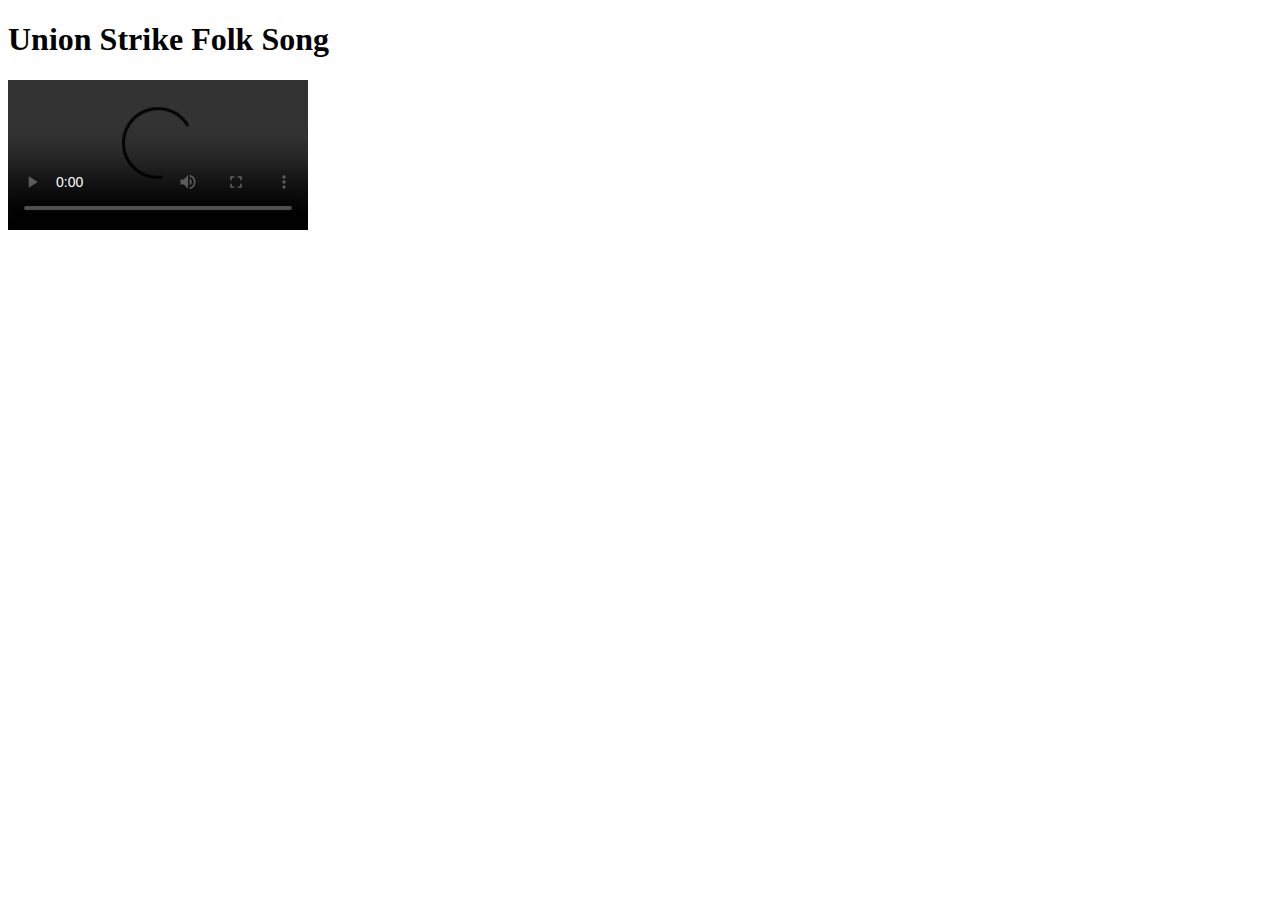
<file: butwehavethepower/index.html>
<!DOCTYPE html>
<html>

<head>
    <meta charset="utf-8" />
    <title>Union Strike Folk Song</title>
    <link rel="stylesheet" href="style.css" type="text/css" />
</head>

<body>
    <h1 id="title">Union Strike Folk Song</h1>
    <video src="https://www.cs.tufts.edu/comp/20/butwehavethepower.mp4" id="butwehavethepower" controls></video>
    <div id="lyrics"></div>
    
    <script>
    // Get video element
    var x = document.getElementById("butwehavethepower");

    var subtitles = document.getElementById("butwehavethepower");

    // Add timeupdate event - run function if current playback position has changed
    x.addEventListener("timeupdate", playbackPos);

    subtitles.addEventListener("timeupdate", showLyric);

    // Function Definitions
    function playbackPos() {
        document.getElementById("demo").innerHTML = x.currentTime;
    }

    function showLyric() {
        var lyric = document.getElementById("lyrics");

        if (x.currentTime > 5.9959 && x.currentTime < 8.388658) {
            lyric.innerHTML = "Lisa: Come gather round, children";
        }
        else if ((x.currentTime > 8.388658) && (x.currentTime < 10.492219)) {
            lyric.innerHTML = "It's high time ye learned";
        }
        else if ((x.currentTime > 10.492219) && (x.currentTime < 13.14975)) {
            lyric.innerHTML = "Bout a hero named Homer";
        }
        else if ((x.currentTime > 13.14975) && (x.currentTime < 15.642871)) {
            lyric.innerHTML = "And a devil named Burns.";
        }
        else if ((x.currentTime > 16.89064) && (x.currentTime < 18.988475)) {
            lyric.innerHTML = "We'll march 'till we drop";
        }
        else if ((x.currentTime > 18.988475) && (x.currentTime < 21.486443)) {
            lyric.innerHTML = "The girls and the fellas.";
        }
        else if ((x.currentTime > 21.486443) && (x.currentTime < 23.207673)) {
            lyric.innerHTML = "We'll fight 'till the death";
        }
        else if ((x.currentTime > 23.207673) && (x.currentTime < 27.335341)) {
            lyric.innerHTML = "Or else fold like umbrellas.";
        }
        else if ((x.currentTime > 27.33897) && (x.currentTime < 37.842737)) {
            lyric.innerHTML = " ";
        }
        else if ((x.currentTime > 37.842737) && (x.currentTime < 40.512266)) {
            lyric.innerHTML = "So we'll march day and night";
        }
        else if ((x.currentTime > 40.512266) && (x.currentTime < 42.915169)) {
            lyric.innerHTML = "By the big cooling tower.";
        }
        else if ((x.currentTime > 42.915169) && (x.currentTime < 45.350531)) {
            lyric.innerHTML = "They have the plant";
        }
        else if ((x.currentTime > 45.350531) && (x.currentTime < 49.557997)) {
            lyric.innerHTML = "But we have the power.";
        }
        else if ((x.currentTime > 52.848986) && (x.currentTime < 54.565244)) {
            lyric.innerHTML = "Lenny: Now do \"Classical Gas!\"";
        }
        else if ((x.currentTime > 54.839188) && (x.currentTime < 72.254243)) {
            lyric.innerHTML = " ";
        }
        else if ((x.currentTime > 72.65603) && (x.currentTime < 74.407515)) {
            lyric.innerHTML = "So we'll march day and night";
        }
        else if ((x.currentTime > 74.407515) && (x.currentTime < 77.455007)) {
            lyric.innerHTML = "By the big cooling tower.";
        }
        else if ((x.currentTime > 77.455007) && (x.currentTime < 79.785249)) {
            lyric.innerHTML = "They have the plant";
        }
        else if ((x.currentTime > 79.785249) && (x.currentTime < 82.17058)) {
            lyric.innerHTML = "But we have the power.";
        }
        else if ((x.currentTime > 82.241413) && (x.currentTime < 84.469316)) {
            lyric.innerHTML = "So we'll march day and night";
        }
        else if ((x.currentTime > 84.469316) && (x.currentTime < 86.993125)) {
            lyric.innerHTML = "By the big cooling tower.";
        }
        else if ((x.currentTime > 86.993125) && (x.currentTime < 89.115813)) {
            lyric.innerHTML = "They have the plant";
        }
        else if ((x.currentTime > 89.115813) && (x.currentTime < 91.260662)) {
            lyric.innerHTML = "But we have the power.";
        }
        else {
            lyric.innerHTML = " ";
        }
    }
    </script>
</body>

</html>
</file>
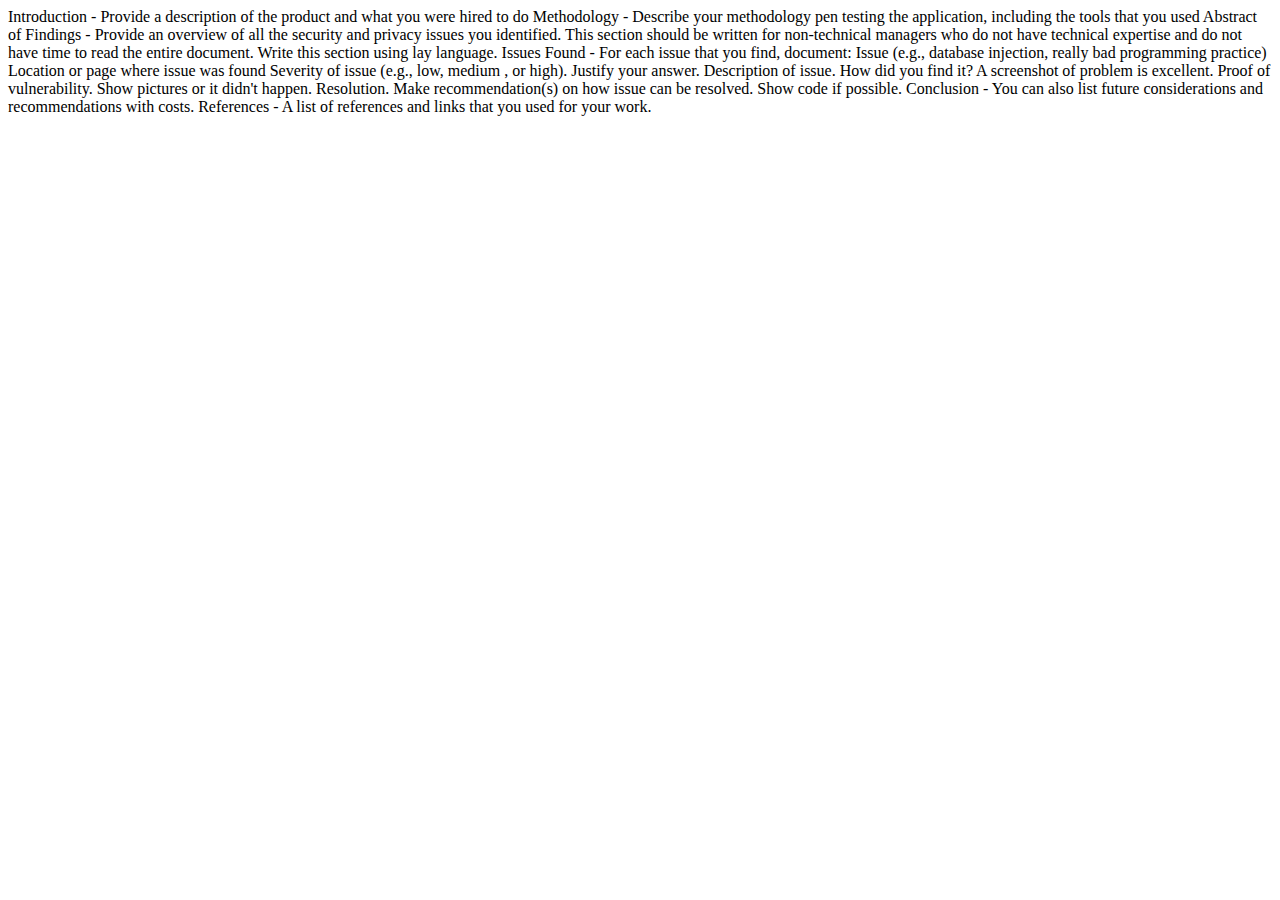
<file: security/index.html>
<!DOCTYPE html>
<html lang="en">

<head>
    <title>Security Assessment</title>
    <meta charset="utf-8">
</head>

<body>
Introduction - Provide a description of the product and what you were hired to do

Methodology - Describe your methodology pen testing the application, including the tools that you used

Abstract of Findings - Provide an overview of all the security and privacy issues you identified. This section should be written for non-technical managers who do not have technical expertise and do not have time to read the entire document. Write this section using lay language.

Issues Found - For each issue that you find, document:
	Issue (e.g., database injection, really bad programming practice)
	
	Location or page where issue was found
	
	Severity of issue (e.g., low, medium , or high). Justify your answer.
	
	Description of issue. How did you find it? A screenshot of problem is excellent.
	
	Proof of vulnerability. Show pictures or it didn't happen.
	
	Resolution. Make recommendation(s) on how issue can be resolved. Show code if possible.

Conclusion - You can also list future considerations and recommendations with costs.

References - A list of references and links that you used for your work.



</body>
</html>
</file>
<file: butwehavethepower/style.css>
.lyrics {
	color: red;
	font-family: Comic Sans MS;
	font-size: 16pt;
	text-align: center;
}
</file>
